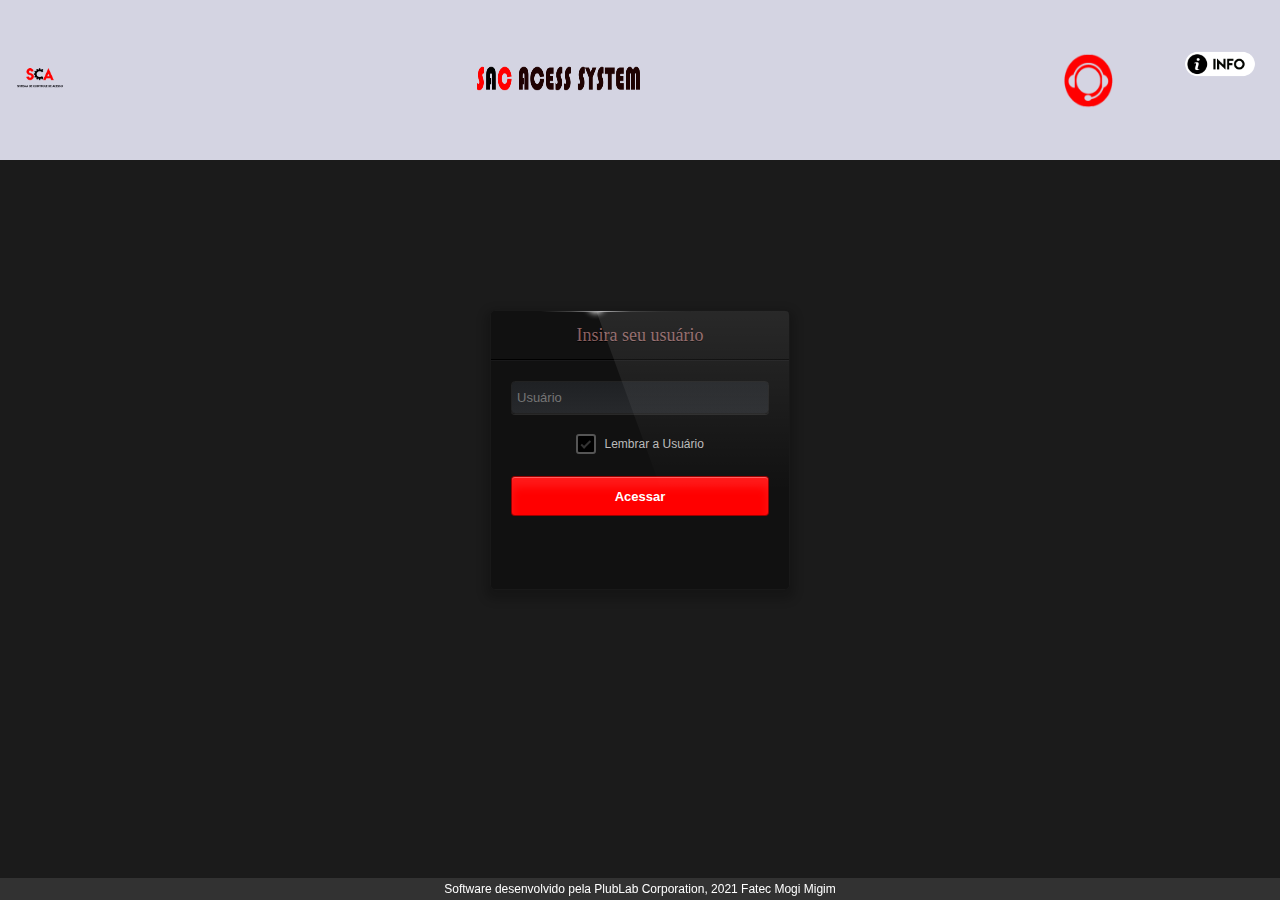
<file: SAcess.index/acess-area/acess-area.html>
<!DOCTYPE html>
<html lang="en">
<head>
    <meta charset="UTF-8">
    <meta name="viewport" content="width=device-width, initial-scale=1.0">
    <link href="style.css" rel="stylesheet">
    <title>SAC Acess</title>

    
</head>
<body>
<header class="header">
    <a href="acess-area.html" method="GET"><img src="logotype.png" alt="Logotipo" class="logotipe"></a>
    <div>
      <img src="logotipologin.png" alt="logotipologin" class="logotipologin">
    </div>
    <nav>
        <ul class="menu">
          <li><a href="https://wa.me/message/CO64MWMASV7FC1"><img src="help.png" alt="Logotipo" class="logotipe2"></a></a></li>
          <li><a href="manualsac.pdf"><img src="Sem título.png" alt="Logotipo" class="logotipe"></a></a></li>
        </ul>
    </nav>
</header>

<!-- Login -->
<div class="background-wrap">
  <div class="background"></div>
</div>

<form id="accesspanel" action="./crudAngular-master/index.html" method="GET">
 <h1 id="litheader">Insira seu usuário</h1>
  <div class="inset">
    <p>
      <input type="text" name="username" id="email" placeholder="Usuário">
    </p>
    <p>
    </p>
    <div style="text-align: center;">
      <div class="checkboxouter">
        <input type="checkbox" name="rememberme" id="remember" value="Remember">
        <label class="checkbox"></label>
      </div>
      <label for="remember">Lembrar a Usuário</label>
    </div>
    <input class="loginLoginValue" type="hidden" name="service" value="login" />
  </div>  
  <p class="p-container">
    <input type="submit" name="end" id="go" value="Acessar">
  </p>
</form>
<br>

<footer class="footer">
  <div class="foot">
    <ul class="ulfoot">
      <li class="lifoot"><a href="" class="afoot">Software desenvolvido pela PlubLab Corporation, 2021 Fatec Mogi Migim</a></li>
    </ul>
  </div>
</footer>
</body>
</html>
</file>
<file: SAcess.index/acess-area/style.css>
body{
      margin: 0px;
      padding: 0px;
      list-style: none;
      font-size: 1.2rem;
      font-family: Arial,
      Helvetica,
      sans-serif;
      grid-auto-flow: dense;
      background-size: cover;
      background-size: 150%;
}
ul,
li,
p {
    margin: 0px;
    padding: 0px;
    list-style: none;
    font-size: 1.2rem;
    font-family: Arial, Helvetica, sans-serif;
    grid-auto-flow: dense;
 }

a{
    text-decoration: none;
    font-size: 3.2rem;
    color: rgb(255, 255, 255);
    font-family:-apple-system, BlinkMacSystemFont, 'Segoe UI', Roboto, Oxygen, Ubuntu, Cantarell, 'Open Sans', 'Helvetica Neue', sans-serif;
}

.header{
    background: rgb(212, 212, 226);
    display: flex;
    flex-wrap: wrap;
    justify-content: space-between;
    align-items: center;
    padding: 12,5px;
    width: 100%;
}

.footer {
    position: fixed;
    left: 0;
    bottom: 0;
    padding: 5px;
    width: 100%;
    background-color: rgba(255, 255, 255, 0.1);
    color: whitesmoke;
    text-align: center;
}

.menu{
    display: flex;
}

.menu li {
    margin-left: 10px;
}

.menu li a{
    display: block;
    padding: 10px;
}
.logotipo{
    height: 90px;
    width: 100px;
    display: flex;
    flex-wrap: wrap;
    margin: 0;
    border-radius: 50%;
    padding-left: 10px;

}
.logotipologin{
    height: 160px;
    width: 200px;
    display: flex;
    flex-wrap: wrap;
    margin-left: auto;
    margin-right: auto;
    padding-left: 50%;
    border-radius: 50%;
    padding-left: 10px;

}
.logotipe{
    height:80px;
    width: 90px;
    border-radius: 50%;
    display: flex;
    flex-wrap: wrap;
    margin: 0;
    padding-right: 10px;

}
.logotipe2{
    height:113px;
    width: 113px;
    border-radius: 50%;
    display: flex;
    flex-wrap: wrap;
    margin: 0;
    padding-right: 10px;
}
    

/*Login*/
@import url(https://fonts.googleapis.com/css?family=Audiowide);

::-moz-selection {
    background: #ffffff;
    text-shadow: none;
}

::selection {
    background: #ff2626;
    text-shadow: none;
}

html,
body,
div,
span,
applet,
object,
iframe,
h1,
h2,
h3,
h4,
h5,
h6,
p,
blockquote,
pre,
a,
abbr,
acronym,
address,
big,
cite,
code,
del,
dfn,
em,
img,
ins,
kbd,
q,
s,
samp,
small,
strike,
strong,
sub,
sup,
tt,
var,
b,
u,
i,
center,
dl,
dt,
dd,
ol,
ul,
li,
fieldset,
form,
label,
legend,
table,
caption,
tbody,
tfoot,
thead,
tr,
th,
td,
article,
aside,
canvas,
details,
embed,
figure,
figcaption,
footer,
header,
hgroup,
menu,
nav,
output,
ruby,
section,
summary,
time,
mark,
audio,
video {
    border: 0;
    font: inherit;
    font-size: 100%;
    margin: 0;
    padding: 0;
    vertical-align: baseline;
    text-rendering: optimizeLegibility;
}

article,
aside,
details,
figcaption,
figure,
footer,
header,
hgroup,
menu,
nav,
section {
    display: block;
}

html,
body {
    height: 100%;
    margin: 0;
    padding: 0;
}

body {
    background: #1b1b1b;
    color: #FFF;
    font-family: "Helvetica Neue Light", "Helvetica Neue", Helvetica, Arial, "Lucida Grande", sans-serif;
    font-size: 12px;
    line-height: 1;
}

.background-wrap {
    width: 100%;
    height: 100%;
    position: absolute;
    top: 0;
    left: 0;
    z-index: -1;
    overflow: hidden;
}

.background {
    background: url('https://myrror.co/etc/419062774_1385132057.jpg');
    background-position: center;
    background-size: cover;
    filter: blur(10px);
    height: 105%;
    position: relative;
    width: 105%;
    right: -2.5%;
    left: -2.5%;
    top: -2.5%;
    bottom: -2.5%;
}

* {
    box-sizing: border-box;
    cursor: default;
    outline: none;
}

form {
    background: #111;
    border: 1px solid #191919;
    border-radius: .4em;
    bottom: 0;
    box-shadow: 0 5px 10px 5px rgba(0, 0, 0, 0.2);
    height: 280px;
    left: 0;
    margin: auto;
    overflow: hidden;
    position: absolute;
    right: 0;
    top: 0;
    width: 300px;
}

form:after {
    background: linear-gradient(to right, #111111, #444444, #b6b6b8, #444444, #2F2F2F, #272727);
    content: "";
    display: block;
    height: 1px;
    left: 50px;
    position: absolute;
    top: 0;
    width: 150px;
}

form:before {
    border-radius: 50%;
    box-shadow: 0 0 6px 4px #fff;
    content: "";
    display: block;
    height: 5px;
    left: 34%;
    position: absolute;
    top: -7px;
    width: 8px;
}

.inset {
    border-top: 1px solid #19191a;
    padding: 20px;
}

form h1 {
    font-family: 'Audiowide';
    border-bottom: 1px solid #000;
    font-size: 18px;
    padding: 15px 0;
    position: relative;
    text-align: center;
    text-shadow: 0 1px 0 #000;
}

form h1 {
    color: #ffb3b38c;
    font-family: Audiowide;
    font-weight: normal;
}

form h1.poweron {
    color: #ffffff;
    transition: all 0.5s;
    animation: flicker 1s ease-in-out 1 alternate, neon 1.5s ease-in-out infinite alternate;
    animation-delay: 0s, 1s;
}

form h1:after {
    position: absolute;
    width: 250px;
    height: 180px;
    content: "";
    display: block;
    pointer-events: none;
    top: 0;
    margin-left: 138px;
    transform-style: flat;
    transform: skew(20deg);

    background: -moz-linear-gradient(top, hsla(0, 0%, 100%, 0.1) 0%, hsla(0, 0%, 100%, 0) 100%);
    background: -webkit-gradient(linear, left top, left bottom, color-stop(0%, hsla(0, 0%, 100%, 0.2)), color-stop(100%, hsla(0, 0%, 100%, 0)));
    background: -webkit-linear-gradient(top, hsla(0, 0%, 100%, 0.1) 0%, hsla(0, 0%, 100%, 0) 100%);
    background: -o-linear-gradient(top, hsla(0, 0%, 100%, 0.1) 0%, hsla(0, 0%, 100%, 0) 100%);
    background: -ms-linear-gradient(top, hsla(0, 0%, 100%, 0.1) 0%, hsla(0, 0%, 100%, 0) 100%);
    filter: progid:DXImageTransform.Microsoft.gradient(startColorstr='#42ffffff', endColorstr='#00ffffff', GradientType=0);
    background: linear-gradient(to bottom, hsla(0, 0%, 100%, 0.1) 0%, hsla(0, 0%, 100%, 0) 100%);

}

input[type=text],
input[type=password] {
    background: linear-gradient(#1f2124, #27292c);
    border: 1px solid #222;
    border-radius: .3em;
    box-shadow: 0 1px 0 rgba(255, 255, 255, 0.1);
    color: #FFF;
    font-size: 13px;
    margin-bottom: 20px;
    padding: 8px 5px;
    width: 100%;
}

input[type=text]:disabled,
input[type=password]:disabled {
    color: #999;
}

label[for=remember] {
    color: #bbb;
    display: inline-block;
    height: 20px;
    line-height: 20px;
    vertical-align: top;
    padding: 0 0 0 5px;
}

.p-container {
    padding: 0 20px 20px;
}

.p-container:after {
    clear: both;
    content: "";
    display: table;
}

.p-container span {
    color: #ff0d0d;
    display: block;
    float: left;
    padding-top: 8px;
}

input[type=submit] {
    background: rgb(255, 0, 0);
    border: 1px solid rgba(0, 0, 0, 0.4);
    border-radius: .3em;
    box-shadow: inset 0 1px 0 rgba(255, 255, 255, 0.3), inset 0 10px 10px rgba(255, 255, 255, 0.1);
    color: #ffffff;
    cursor: pointer;
    font-size: 13px;
    font-weight: bold;
    height: 40px;
    padding: 5px 20px;
    width: 100%;
}

.denied {
    color: white !important;
    text-shadow: 0 0 1px black;
    background: #EE0000 !important;
}

input[type=submit]:hover,
input[type=submit]:focus {
    box-shadow: inset 0 1px 0 rgba(255, 255, 255, 0.3), inset 0 -10px 10px rgba(255, 255, 255, 0.1);
}

input[type=text]:hover:not([disabled]),
input[type=text]:focus,
input[type=password]:hover:not([disabled]),
input[type=password]:focus,
label:hover~input[type=text],
label:hover~input[type=password] {
    background: #27292c;
}

input[type="checkbox"] {
    opacity: 0;
    background: #4600eb;
    position: absolute;
    cursor: pointer;
    z-index: 1;
    height: 100%;
    width: 100%;
    left: 0;
    top: 0;
}

.checkboxouter {
    height: 20px;
    width: 20px;
    border-radius: 3px;
    background-color: #000;
    position: relative;
    display: inline-block;
    border: 2px solid #555;
}

.checkbox {
    position: absolute;
    border-bottom: 2px solid #333;
    border-right: 2px solid #333;
    background-color: transparent;
    height: 10px;
    width: 5px;
    margin: auto;
    left: 50%;
    transform: rotate(45deg);
    transform-origin: -35% 30%;
    transition: all 0.2s;
}

input[type="checkbox"]:checked~.checkbox {
    transition: all 0.3s;
    border-bottom: 2px solid #5e889b;
    border-right: 2px solid #70b4e2;
}

@keyframes neon {
    from {
        text-shadow:
            0 0 2.5px #fff,
            0 0 5px #fff,
            0 0 7.5px #fff,
            0 0 10px #B6FF00,
            0 0 17.5px #B6FF00,
            0 0 20px #B6FF00,
            0 0 25px #B6FF00,
            0 0 37.5px #B6FF00;
    }

    to {
        text-shadow:
            0 0 3px #fff,
            0 0 7px #fff,
            0 0 13px #fff,
            0 0 17px #B6FF00,
            0 0 33px #B6FF00,
            0 0 38px #B6FF00,
            0 0 48px #B6FF00,
            0 0 63px #B6FF00;
    }
}

@keyframes flicker {
    0% {
        text-shadow:
            0 0 2.5px #fff,
            0 0 5px #fff,
            0 0 7.5px #fff,
            0 0 10px #B6FF00,
            0 0 17.5px #B6FF00,
            0 0 20px #B6FF00,
            0 0 25px #B6FF00,
            0 0 37.5px #B6FF00;
    }

    2% {
        text-shadow: none;
    }

    8% {
        text-shadow:
            0 0 2.5px #fff,
            0 0 5px #fff,
            0 0 7.5px #fff,
            0 0 10px #B6FF00,
            0 0 17.5px #B6FF00,
            0 0 20px #B6FF00,
            0 0 25px #B6FF00,
            0 0 37.5px #B6FF00;
    }

    10% {
        text-shadow: none;
    }

    20% {
        text-shadow:
            0 0 2.5px #fff,
            0 0 5px #fff,
            0 0 7.5px #fff,
            0 0 10px #B6FF00,
            0 0 17.5px #B6FF00,
            0 0 20px #B6FF00,
            0 0 25px #B6FF00,
            0 0 37.5px #B6FF00;
    }

    22% {
        text-shadow: none;
    }

    24% {
        text-shadow:
            0 0 2.5px #fff,
            0 0 5px #fff,
            0 0 7.5px #fff,
            0 0 10px #B6FF00,
            0 0 17.5px #B6FF00,
            0 0 20px #B6FF00,
            0 0 25px #B6FF00,
            0 0 37.5px #B6FF00;
    }

    28% {
        text-shadow: none;
    }

    32% {
        text-shadow:
            0 0 2.5px #fff,
            0 0 5px #fff,
            0 0 7.5px #fff,
            0 0 10px #B6FF00,
            0 0 17.5px #B6FF00,
            0 0 20px #B6FF00,
            0 0 25px #B6FF00,
            0 0 37.5px #B6FF00;
    }

    34% {
        text-shadow: none;
    }

    36% {
        text-shadow: none;
    }

    42% {
        text-shadow: none;
    }

    100% {
        text-shadow:
            0 0 2.5px #fff,
            0 0 5px #fff,
            0 0 7.5px #fff,
            0 0 10px #B6FF00,
            0 0 17.5px #B6FF00,
            0 0 20px #B6FF00,
            0 0 25px #B6FF00,
            0 0 37.5px #B6FF00;
    }
}
</file>
